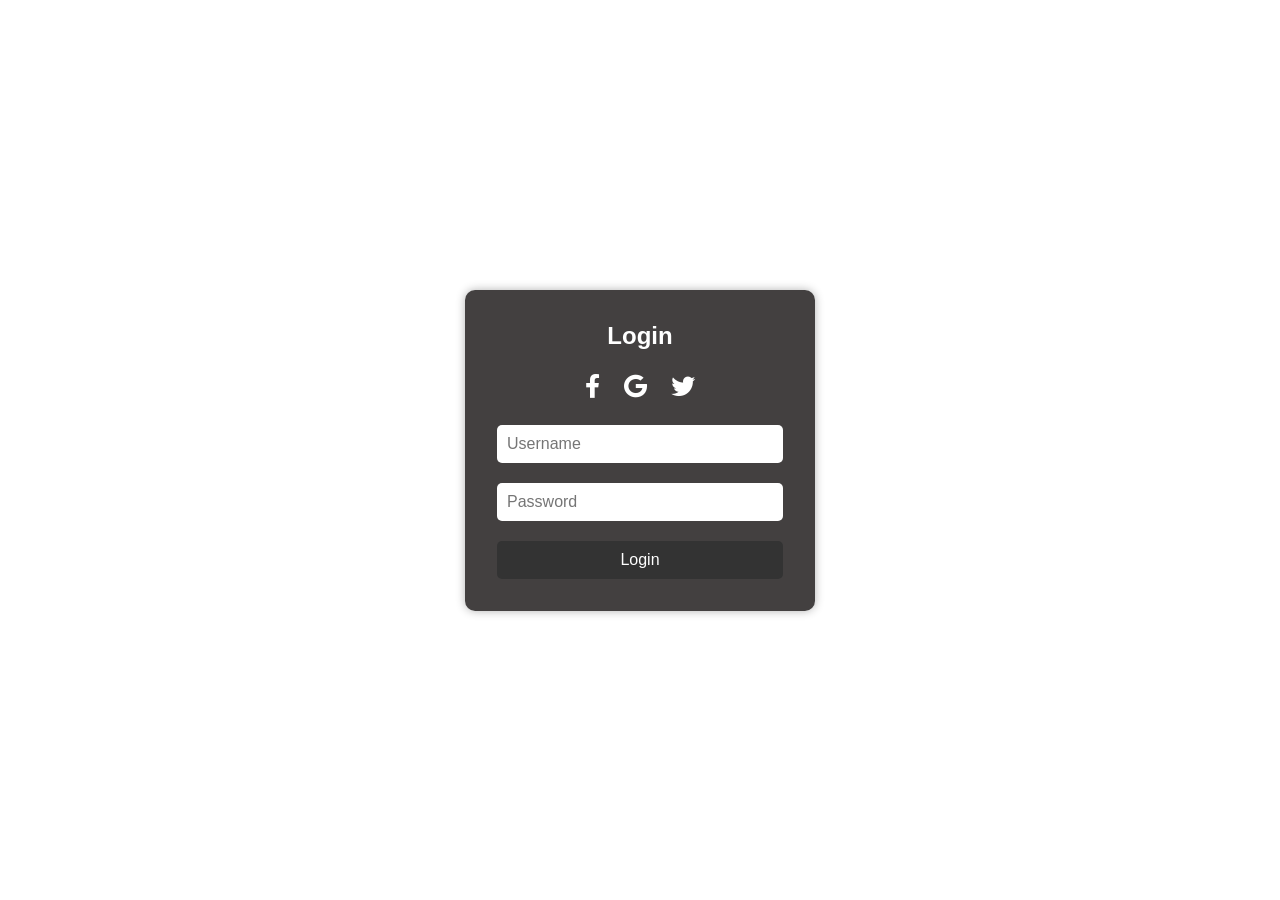
<file: login/login/index.html>
<!DOCTYPE html>
<html lang="en">
<head>
    <meta charset="UTF-8">
    <meta name="viewport" content="width=device-width, initial-scale=1.0">
    <title>Login Form with Background Video</title>
    <link rel="stylesheet" href="css/style.css">
    <link rel="stylesheet" href="https://cdnjs.cloudflare.com/ajax/libs/font-awesome/6.0.0-beta3/css/all.min.css">
</head>
<body>
    
    <!-- Background Video -->
    <video autoplay muted loop id="bg-video">
        <source src="assets/clip.mp4" type="video/mp4">
        Your browser does not support the video tag.
    </video>
    
    <!-- Login Form -->
    <div class="login-form">
        <h2>Login</h2>
        
        <!-- Social icons -->
        <div class="social-icons">
            <i class="fab fa-facebook-f"></i>
            <i class="fab fa-google"></i>
            <i class="fab fa-twitter"></i>
        </div>
        
        <!-- Username and Password fields -->
        <form action="#" id="loginForm">
            <input type="text" name="username" placeholder="Username" required id="username">
            <input type="password" name="password" placeholder="Password" required id="passwor">
        
        <!-- Login button -->
            <button>Login</button>
            <div id="alertBox" class="alert" style="display:none;"></div>
        </form>
        
        <!-- Register link -->
        <div class="register-form" style="display:none;">
            <h2>Create Account</h2>
            <form action="#" id="registerForm">
                <input type="text" id="regUsername" placeholder="Username" required>
                <input type="email" id="email" placeholder="Email" required>
                <input type="password" id="regPassword" placeholder="Password" required>
              
                <button type="submit">Register</button>
            </form>
            
            <p id="message"></p>
            <a href="#" class="register-link">Not Registered? Create Account</a>
        </div>
        
    <script src="js/login.js" defer></script>
</body>
</html>
</file>
<file: login/login/css/style.css>
/* General reset */
* {
    margin: 0;
    padding: 0;
    box-sizing: border-box;
}

/* Body styling */
body {
    display: flex;
    justify-content: center;
    align-items: center;
    height: 100vh;
    font-family: Arial, sans-serif;
    overflow: hidden;
    position: relative;
}

/* Cool Background video styling */
#bg-video {
    position: fixed;
    top: 0;
    left: 0;
    width: 100%;
    height: 100%;
    object-fit: cover;
    z-index: -1; /* Places the video behind the form */
}

/* Form styling */
.login-form {
    background: rgba(4, 0, 0, 0.75); /* Transparent background for better readability */
    border-radius: 10px;
    padding: 2em;
    width: 90%;
    max-width: 350px;
    text-align: center;
    color: white;
    box-shadow: 0px 0px 10px rgba(0, 0, 0, 0.3);
    z-index: 1; /* Ensures the form is above the video */
}

.login-form h2 {
    margin-bottom: 1em;
    font-size: 24px;
}

/* Social icons styling */
.social-icons {
    margin-bottom: 1em;
}

.social-icons i {
    font-size: 1.5em;
    margin: 0 10px;
    cursor: pointer;
    color: white;
    transition: transform 0.3s ease;
}

.social-icons i:hover {
    transform: scale(1.2);
}

/* Input styling with hover effect */
.login-form input[type="text"], .login-form input[type="password"] {
    width: 100%;
    padding: 10px;
    margin: 10px 0;
    border: none;
    border-radius: 5px;
    outline: none;
    font-size: 16px;
    color: #333;
    transition: transform 0.2s ease, box-shadow 0.2s ease;
}

/* Pop effect on input hover */
.login-form input[type="text"]:hover, .login-form input[type="password"]:hover {
    transform: scale(1.02);
    box-shadow: 0px 0px 5px rgba(0, 0, 0, 0.2);
}

/* Login button styling */
.login-form button {
    width: 100%;
    padding: 10px;
    margin-top: 10px;
    border: none;
    border-radius: 5px;
    background-color: #333;
    color: white;
    font-size: 16px;
    cursor: pointer;
    transition: background-color 0.3s ease;
}

.login-form button:hover {
    background-color: #555;
}

/* Register link styling */
.login-form .register-link {
    display: block;
    margin-top: 1em;
    color: #ccc;
    font-size: 14px;
    text-decoration: none;
    transition: color 0.3s ease;
}

.login-form .register-link:hover {
    color: white;
}

.alert{
    background: #e44e4e;
    color: white;
    padding: 10px;
    text-align: center;
    border: 1px solid #b72929;
}
#message{
    background: #e44e4e;
    color: white;
    text-align: center;
    margin-top: 20px;
}
#alertBox{
    position: fixed;
    top: 20px;
    left: 2%;
    transfrom: translateX(-50%);
    z-index: 999;
}
</file>
